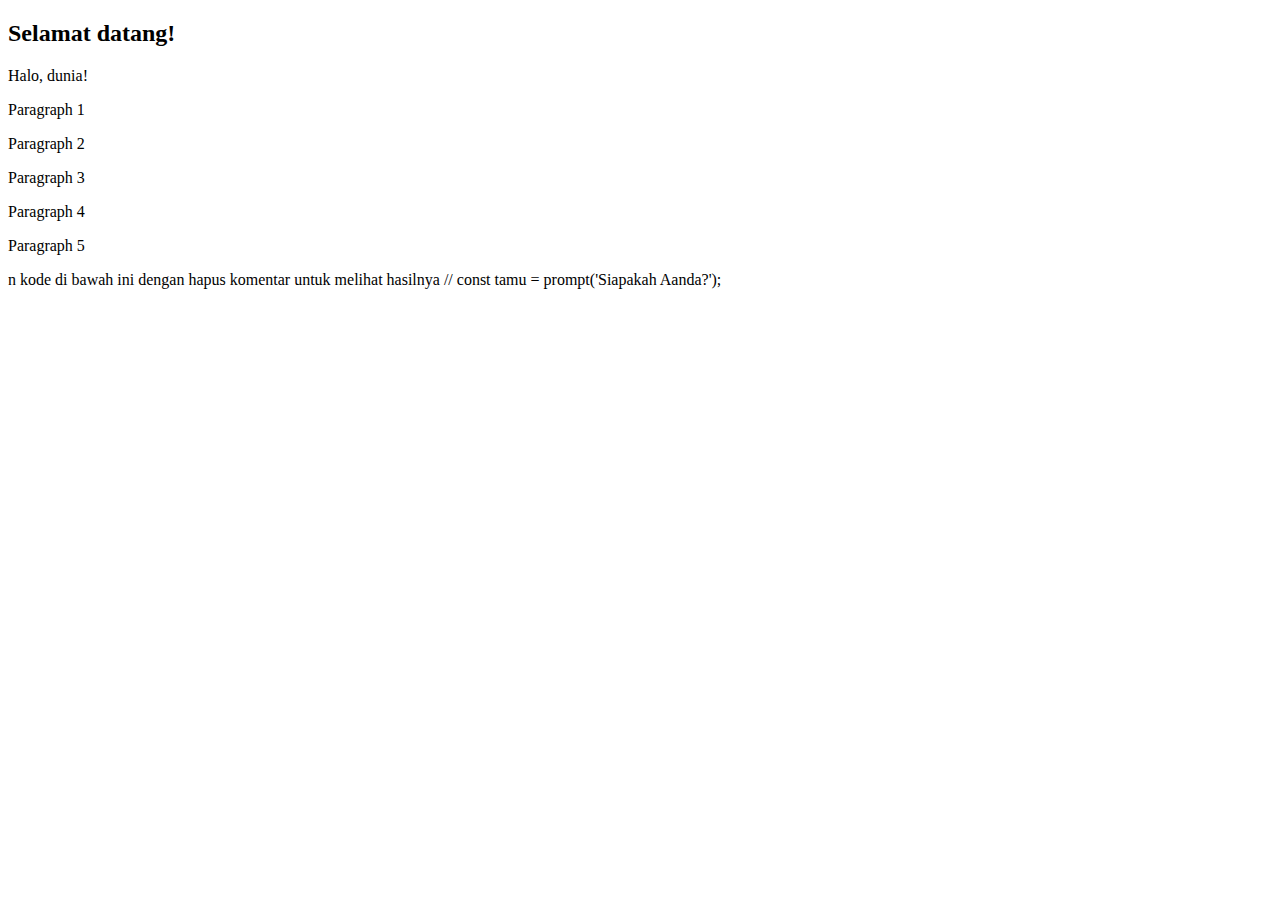
<file: index.html>
<!DOCTYPE html>
<html>
  <head>
    <meta charset="UTF-8" />
    <script src="scripts/welcome.js">

       
// window.alert('Chewbacca');
    </script>

  </head>
  <body>
    <h2 id="pesan" name="pesannya">Selamat datang!</h2>
    <p id="isi" name="isinya">Halo, dunia!</p>
    <p id="paragraph1">Paragraph 1</p>
    <p id="paragraph2">Paragraph 2</p>
    <p id="paragraph3">Paragraph 3</p>
    <p id="paragraph4">Paragraph 4</p>
    <p id="paragraph5">Paragraph 5</p>n kode di bawah ini dengan hapus komentar untuk melihat hasilnya
      // const tamu = prompt('Siapakah Aanda?');
   
  </body>
</html>
</file>
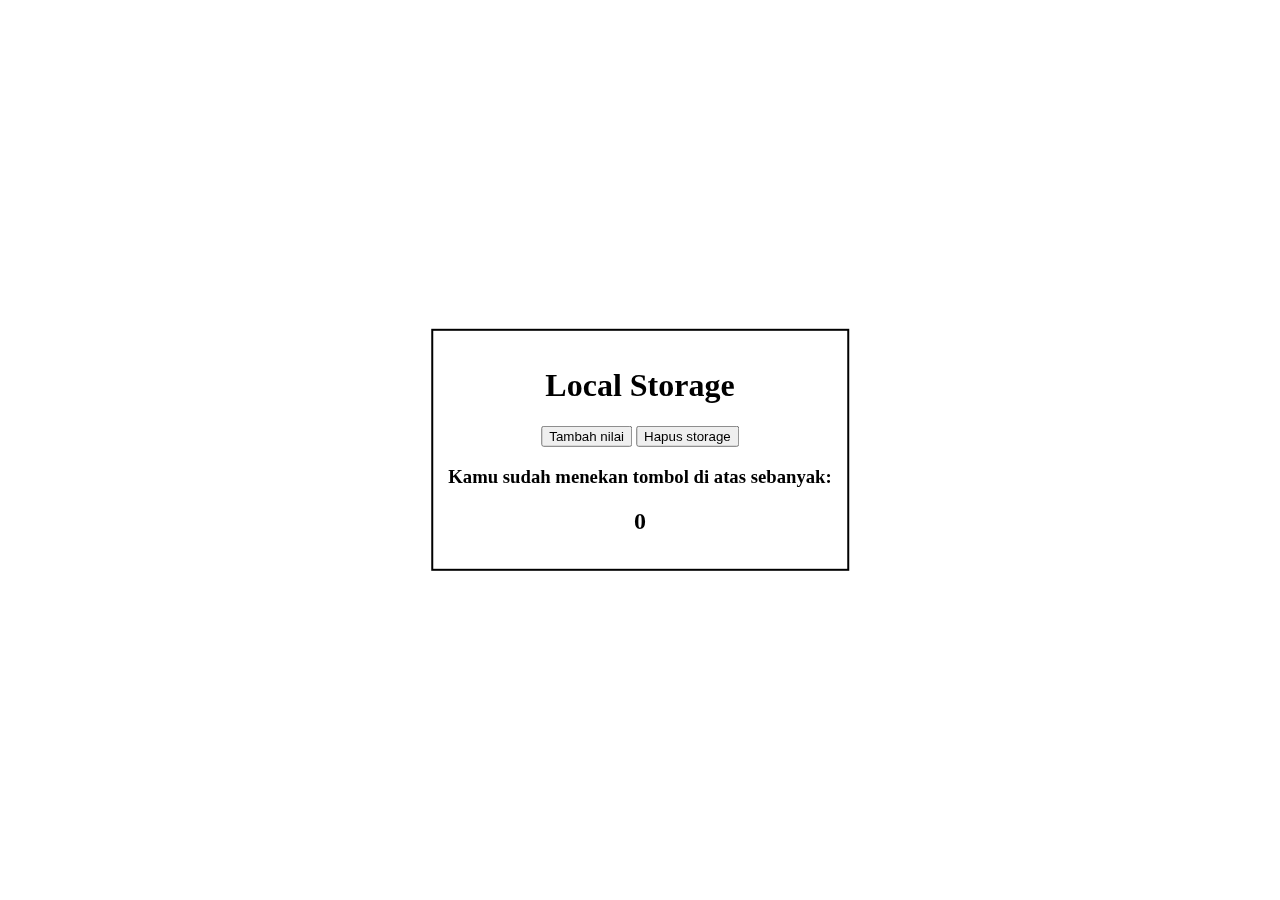
<file: storage/index.html>
<!DOCTYPE html>
<html>
  <head>
    <meta charset="UTF-8" />
    <title>Web Storage World</title>

    <link rel="stylesheet" href="styles.css">
  </head>
  <body>
    <main class="contents" align="center">
      <h1>Local Storage</h1>

      <button id="incrementButton">Tambah nilai</button>
      <button id="clear">Hapus storage</button>

      <h3>Kamu sudah menekan tombol di atas sebanyak:</h3>
      <h2 id="count">0</h2>
    </main>

    <script src="sessionstorage-script.js"></script>
  </body>
</html>
</file>
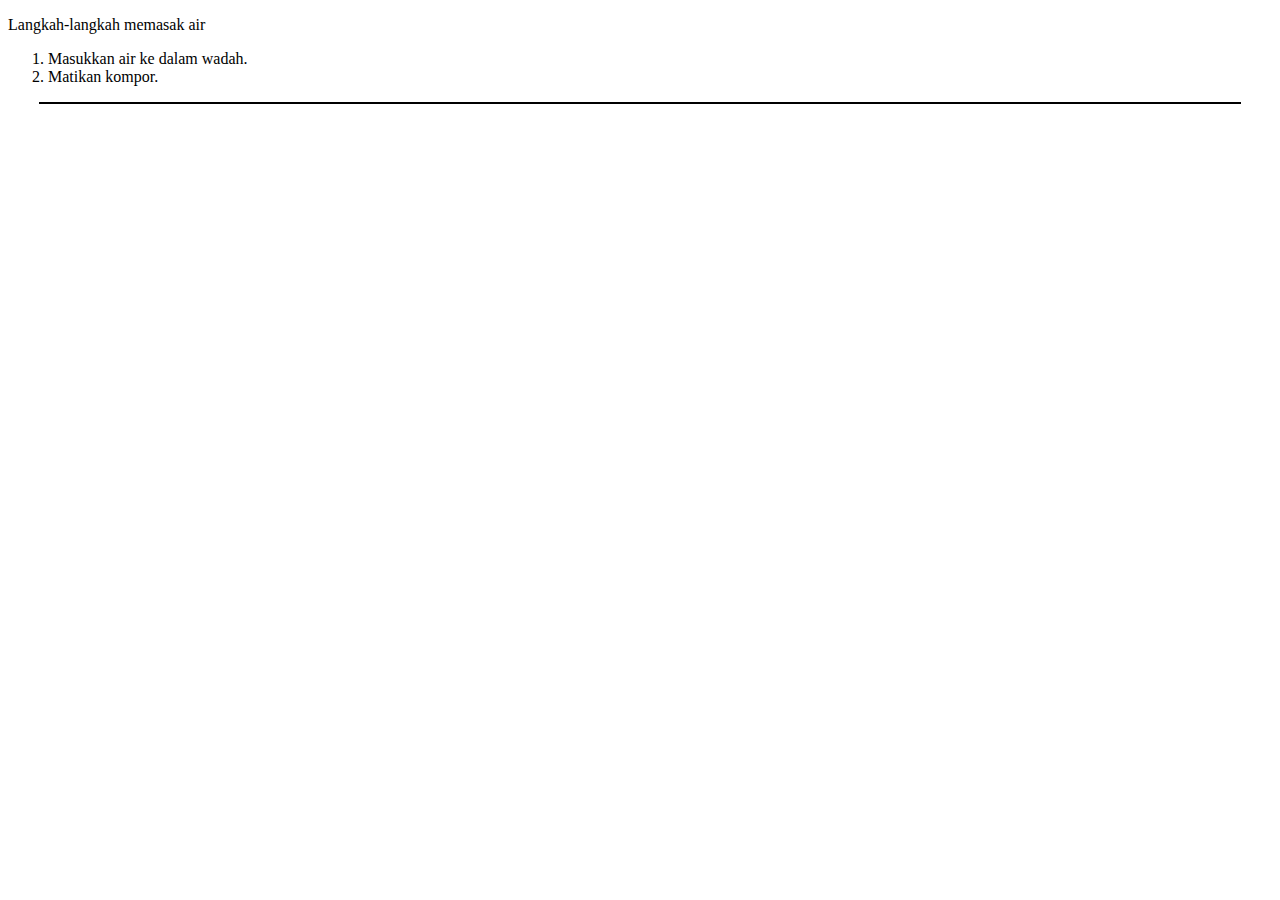
<file: addElement.html>
<!DOCTYPE html>
<html>
  <head>
    <title>Memasak Air</title>
  </head>
  <body>
    <p id="name">Langkah-langkah memasak air</p>
    <ol id="daftar">
      <li id="awal">Masukkan air ke dalam wadah.</li>
      <li id="akhir">Matikan kompor.</li>
    </ol>
    <hr size="2" width="95%" color="black">
  </body>
</html>
</file>
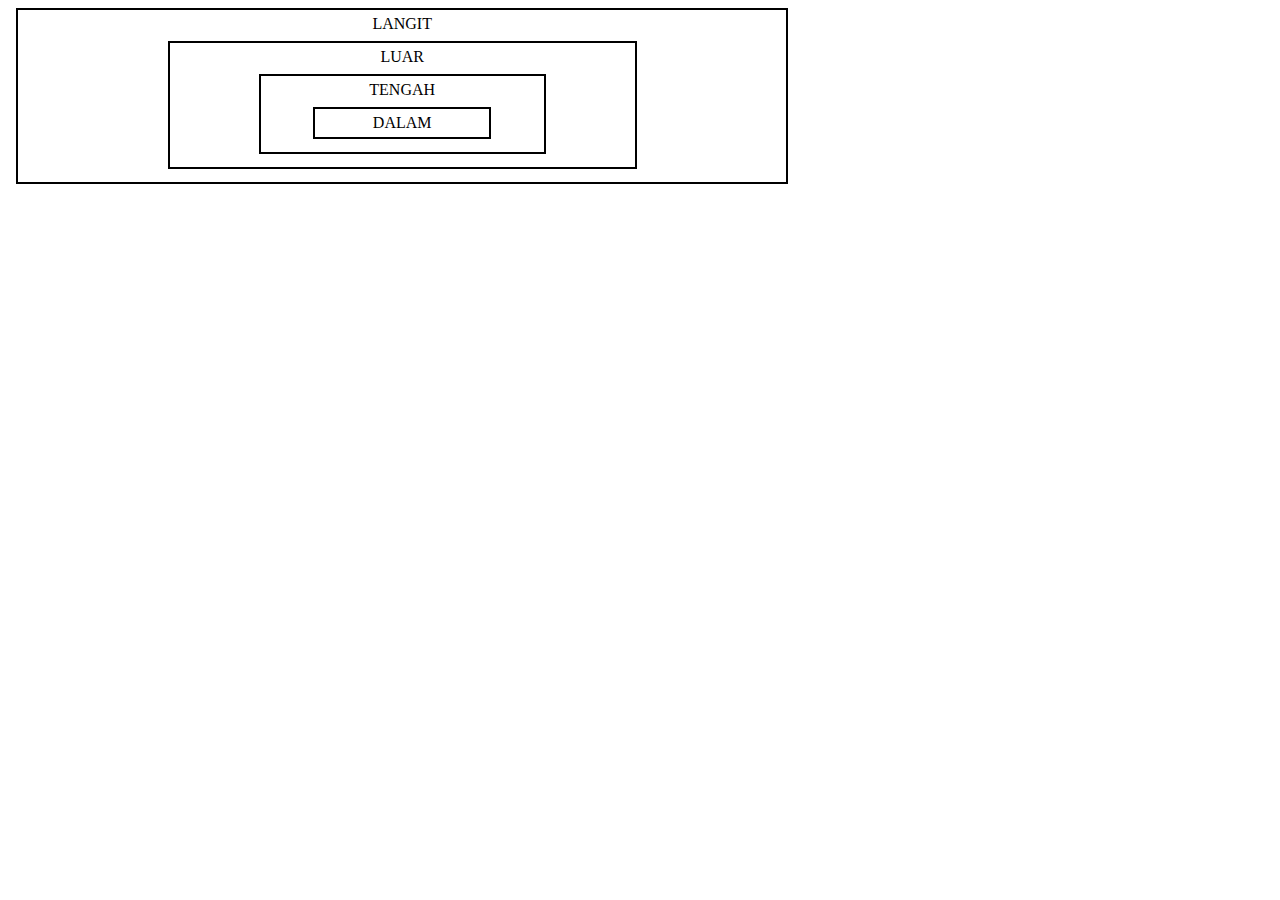
<file: bubbling.html>
<!DOCTYPE html>
<html>
  <head>
    <meta charset="UTF-8" />
    <title>Bubbling World</title>
    
    <link rel="stylesheet" href="styles.css" >
  </head>
  <body>
    <div onclick="alert('ELEMEN LANGIT')" align="center">
      LANGIT
      <div onclick="alert('ELEMEN LUAR')" align="center">
        LUAR
        <div onclick="alert('ELEMEN TENGAH')" align="center">
          TENGAH
          <div onclick="alert('ELEMEN DALAM')" align="center">DALAM</div>
        </div>
      </div>
    </div>
  </body>
</html>
</file>
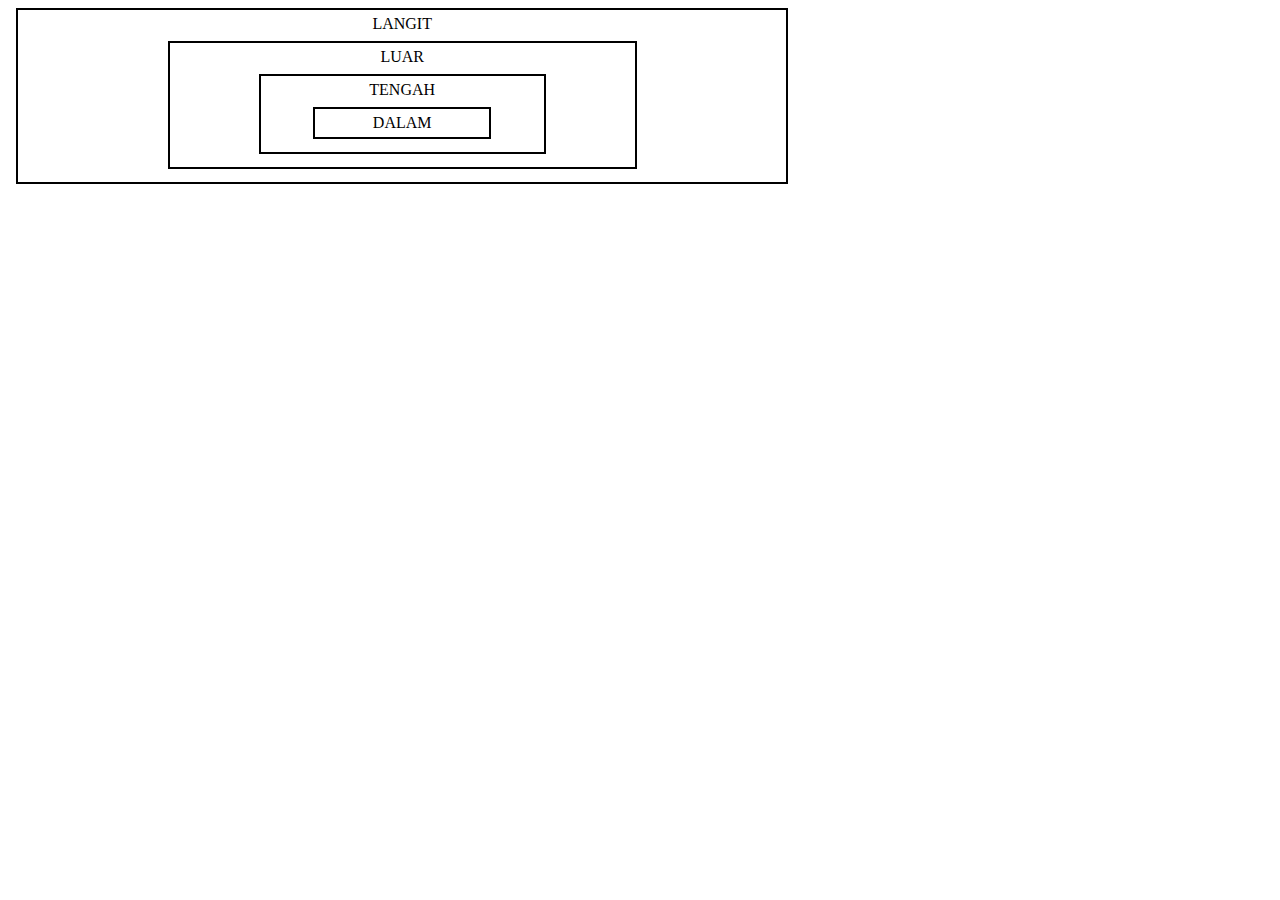
<file: capturing.html>
<!DOCTYPE html>
<html>
  <head>
    <meta charset="UTF-8" />
    <title>Capturing World</title>
    
    <link rel="stylesheet" href="styles.css" >
  </head>
  <body>
    <div align="center" id="langit">
      LANGIT
      <div align="center" id="luar">
        LUAR
        <div align="center" id="tengah">
          TENGAH
          <div align="center" id="dalam">DALAM</div>
        </div>
      </div>
    </div>

    <script>
        const divs = document.getElementsByTagName('div');

        for (let el of divs) {
          el.addEventListener('click', function () {
            alert('ELEMEN ' + el.getAttribute('id').toUpperCase());
          }, true);
        }      
    </script>
  </body>
</html>
</file>
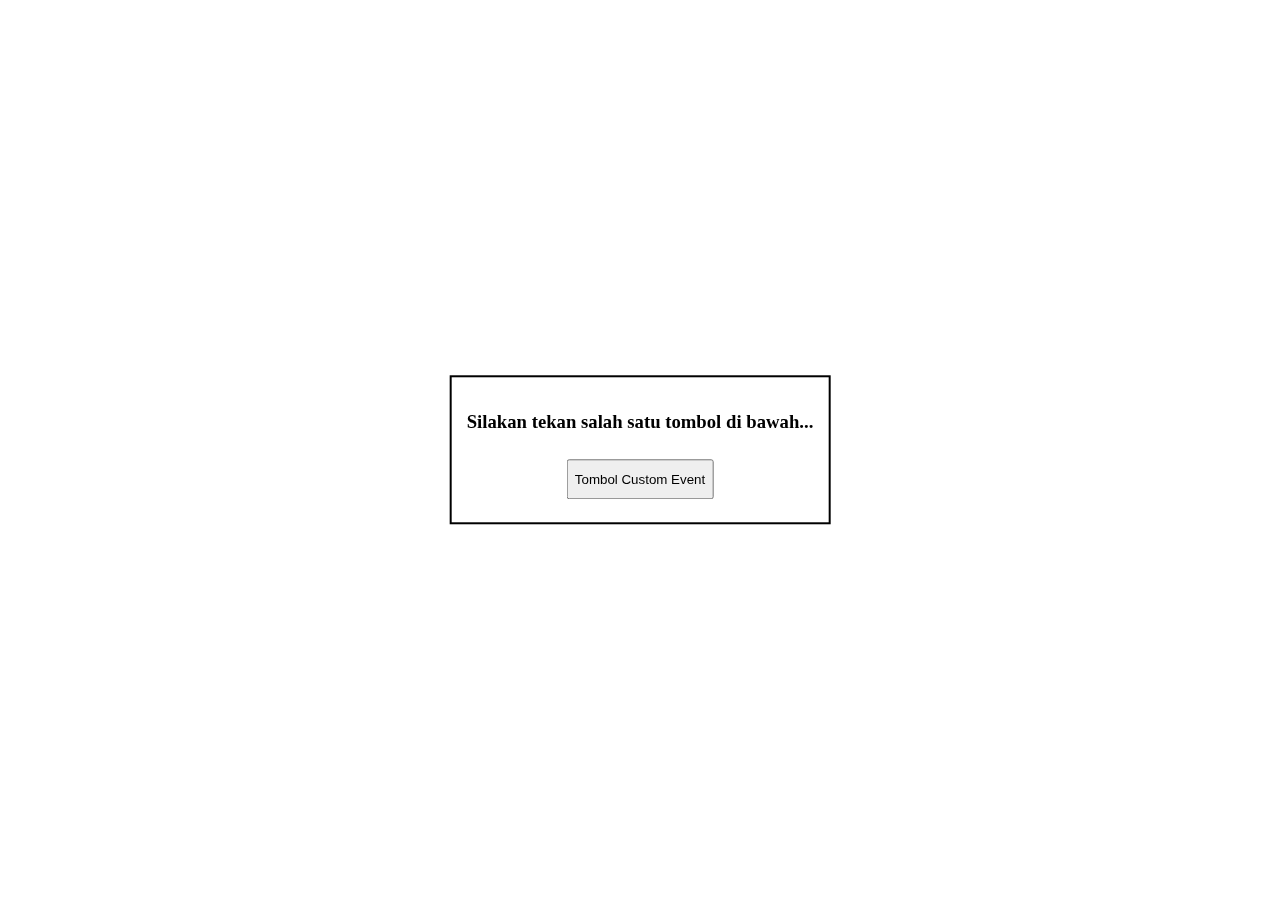
<file: customEvent.html>
<!DOCTYPE html>
<html>
  <head>
    <title>Event World</title>
    <style>
      .buttons {
        position: fixed;
        top: 50%;
        left: 50%;
        transform: translate(-50%, -50%);
        border: 2px solid black;
        padding: 15px;
      }
      .button {
        margin: 8px;
        height: 40px;
      }
    </style>
  </head>
  <body>
    <div class="buttons" align="center">
      <h3 id="caption">Silakan tekan salah satu tombol di bawah...</h3>
      <button class="button" id="tombol">Tombol Custom Event</button>
    </div>
    <script>
      // tulis kode kamu di sini
      const changeCaption = new Event('changeCaption');

      function customerEventHandler(ev){
        console.log('Event' + ev.type + 'telah dijalanakan');
        const caption = document.getElementById('caption');
        caption.innerText = 'Anda telah membangkitkan custom event';
      }

      window.addEventListener('load', function() {
        const tombol = document.getElementById('tombol');
        tombol.addEventListener('changeCaption', customerEventHandler)
        tombol.addEventListener('click', function(){
          tombol.dispatchEvent(changeCaption);
        })
      })
</script>
  </body>
</html>
</file>
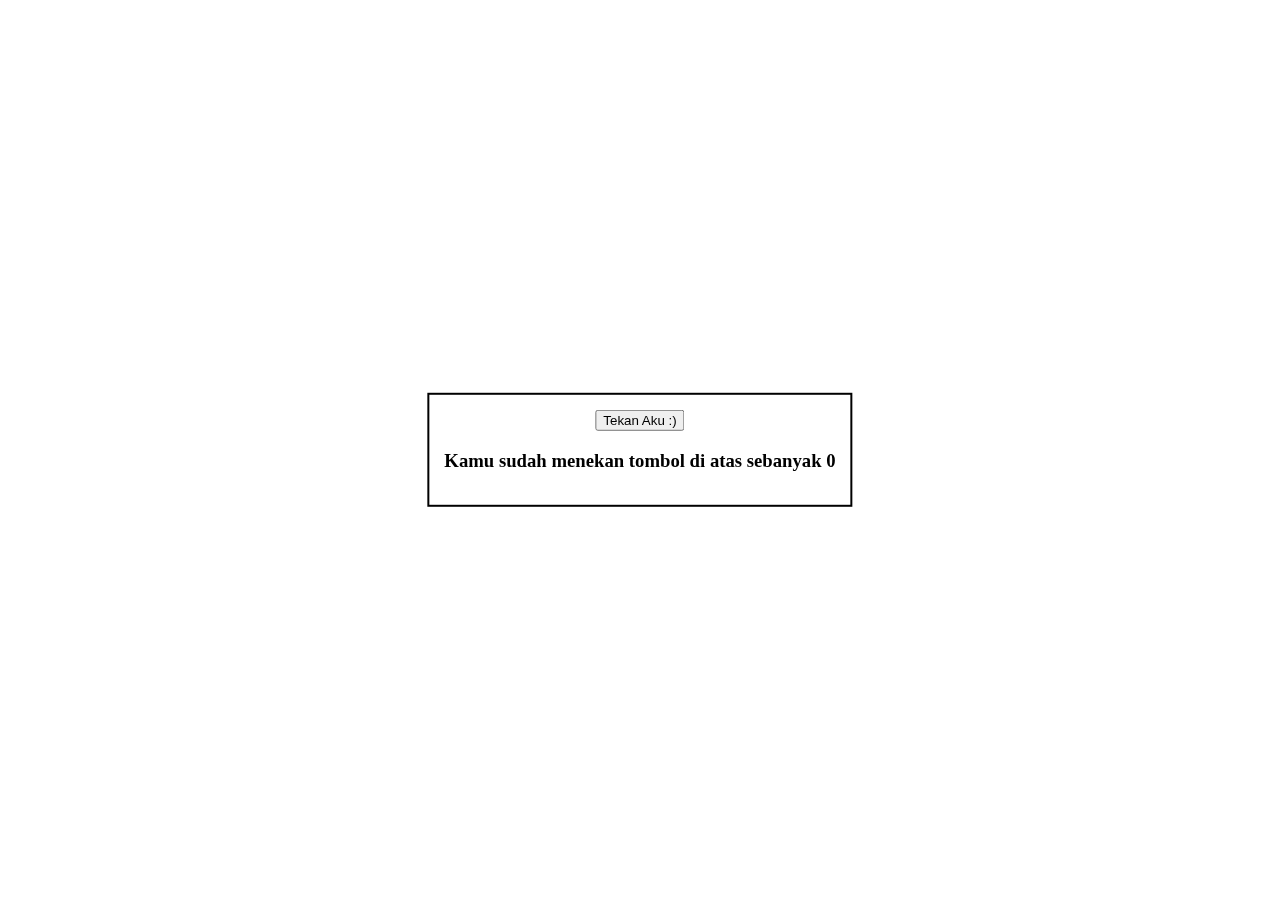
<file: eventHandler.html>
<!DOCTYPE html>
<html>
<head>
  <title>Event World</title>
  
  <style>
    .contents {
      position: fixed;
      top: 50%;
      left: 50%;
      transform: translate(-50%, -50%);
      border: 2px solid black;
      padding: 15px;
    }
    
    #generateButton {
      margin-top: 5px;
      margin-bottom: 15px;;
    }
  </style>
</head>
<body>
<div class="contents" align="center" hidden>
  <button id="incrementButton">Tekan Aku :)</button>
  <h3>Kamu sudah menekan tombol di atas sebanyak <span id="count">0</span></h3>
</div>
 
<script>
  function welcome() {
    alert('Selamat datang di Dicoding!');
    const contents = document.querySelector('.contents');
    contents.removeAttribute('hidden');
    
  }


  function increment() {
    document.getElementById('count').innerText++;
   
    if (document.getElementById('count').innerText == 7) {
      const hiddenMessage = document.createElement('h4');
      hiddenMessage.innerText = 'Selamat! Anda menemukan hadiah tersembunyi...';
      const image = document.createElement('img');
      image.setAttribute('src', 'https://i.ibb.co/0V49VRZ/catto.jpg');
      const contents = document.querySelector('.contents');
      contents.appendChild(hiddenMessage).appendChild(image);
    }
  }

  window.addEventListener('load', welcome);
  document.getElementById('incrementButton').addEventListener('click', increment);
  
  // document.getElementById('incrementButton').onclick = increment;
  // document.body.onload = welcome;
// Kode JavaScript kita
</script>
</body>
</html>
</file>
<file: storage/styles.css>
/*
* @Author: arungicahaya
* @Date:   2024-01-07 01:55:15
* @Last Modified by:   arungicahaya
* @Last Modified time: 2024-01-07 01:55:48
*/
.contents {
  border: 2px solid black;
  padding: 15px;

  position: fixed;
  top: 50%;
  left: 50%;

  transform: translate(-50%, -50%);
}

#generateButton {
  margin-top: 5px;
  margin-bottom: 15px;
}
</file>
<file: styles.css>
body div {
  width: 60%;

  margin: 8px;
  padding: 5px;
  border: 2px solid black;
}
</file>
